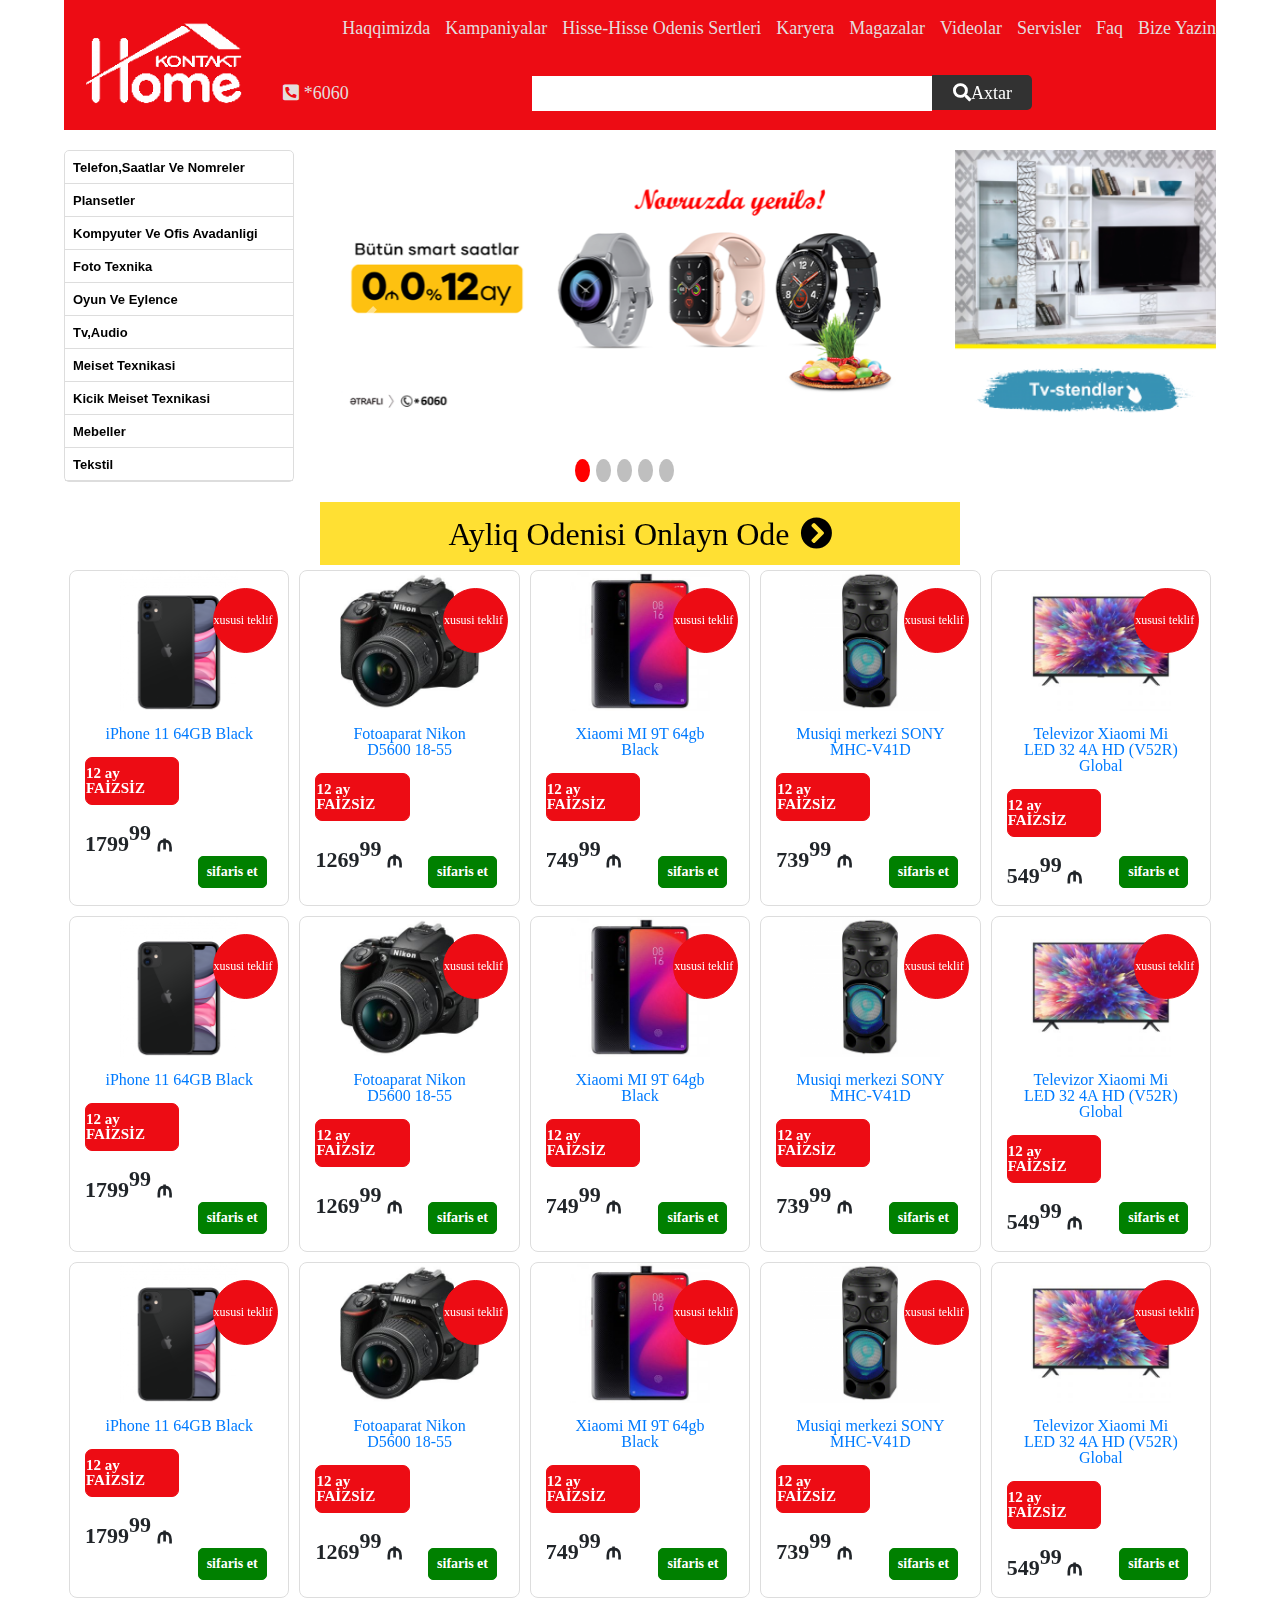
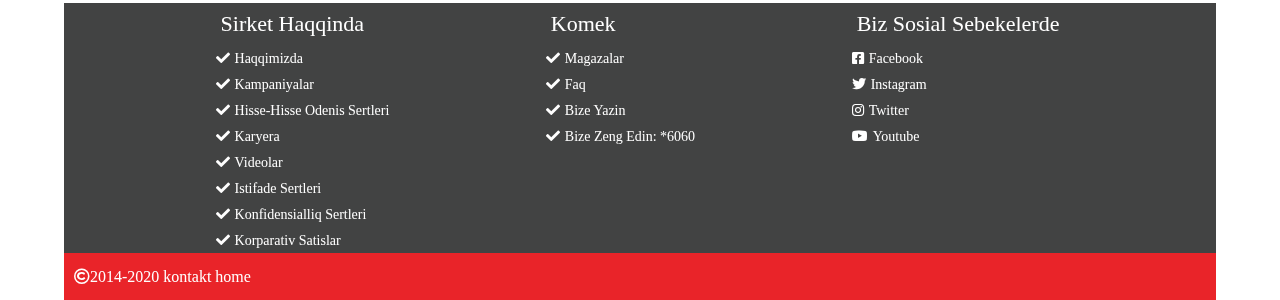
<file: index.html>
<!DOCTYPE html>
<html lang="en">

<head>
    <meta charset="UTF-8">
    <meta name="viewport" content="width=device-width, initial-scale=1.0">
    <link rel="stylesheet" href="main.css">
    <link rel="stylesheet" href="css-bootstrap/bootstrap.css">
    <link rel="stylesheet" href="css-fontawesome/all.css">
    <link rel="stylesheet" href="reset/reset.css">

    <title>kontakt home</title>
</head>

<body>
    <div class="container-header">
        <div class="logo">
            <a href="index.html" class="header-logo-links"> <img src="img/logo.png" alt="logo" class="header-logo"></a>
        </div>
        <ul class="menu">
            <li class="menu-items">
                <a href="about.html" target="_blank" class="menu-links">haqqimizda</a>
            </li>
            <li class="menu-items">
                <a href="kampaniyalar.html" class="menu-links">kampaniyalar</a>
            </li>
            <li class="menu-items">
                <a href="" class="menu-links">hisse-hisse odenis sertleri</a>
            </li>
            <li class="menu-items">
                <a href="" class="menu-links">karyera</a>
            </li>
            <li class="menu-items">
                <a href="" class="menu-links">magazalar</a>
            </li>
            <li class="menu-items">
                <a href="" class="menu-links">videolar</a>
            </li>
            <li class="menu-items">
                <a href="" class="menu-links">servisler</a>
            </li>
            <li class="menu-items">
                <a href="" class="menu-links">faq</a>
            </li>
            <li class="menu-items">
                <a href="" class="menu-links">bize yazin</a>
            </li>
            <li class="menu-items">
                <a href="" class="menu-links">
                    <i class="fas fa-phone-square-alt"></i>
                    *6060</a>
            </li>
            <li class="menu-items">
                <input type="text" class="menu-input"><button class="menu-btn"><i
                        class="fas fa-search"></i>axtar</button>
            </li>

        </ul>
    </div>
    <div class="container-section">
        <ul class="section-menu">
            <li class="section-items"><a href="" class="section-links">telefon,saatlar ve nomreler</a>
                <ul class="open-menu">
                    <li class="open-items">telefonlar
                        <a href="" class="open-links">ev telefonlari</a>
                        <a href="" class="open-links">mobil telefonlar</a>
                        <a href="" class="open-links">saatlar</a>
                        <a href="" class="open-links">smartwatch</a>
                    </li>
                    <li class="open-items">nomreler
                        <a href="" class="open-links">nomreler</a>
                    </li>
                    <li class="open-items">qadcetler,aksesuarlar
                        <a href="" class="open-links">adapterler</a>
                        <a href="" class="open-links">enerji toplayici naqiller</a>
                        <a href="" class="open-links">micro sd card</a>
                        <a href="" class="open-links">powerbank</a>
                        <a href="" class="open-links">qoruyucu ortuk</a>
                        <a href="" class="open-links">qulaqliq qablai</a>
                        <a href="" class="open-links">qulaqliqlar</a>
                        <a href="" class="open-links">qulaqliqlar(bluetooth)</a>
                        <a href="" class="open-links">selfi cubuqlari</a>
                        <a href="" class="open-links">telefon ucun tutacaq</a>
                        <a href="" class="open-links">virtual eynek</a>
                    </li>
                </ul>
            </li>
            <li class="section-items"><a href="" class="section-links">plansetler</a>
                <ul class="open-menu">
                    <li class="open-items">plansetler
                        <a href="" class="open-links">acer</a>
                        <a href="" class="open-links">apple</a>
                        <a href="" class="open-links">bq</a>
                        <a href="" class="open-links">huawei</a>
                        <a href="" class="open-links">i-life</a>
                        <a href="" class="open-links">lenovo</a>
                        <a href="" class="open-links">micromax</a>
                        <a href="" class="open-links">mobiiwintab</a>
                        <a href="" class="open-links">pocketbook</a>
                        <a href="" class="open-links">samsung</a>
                        <a href="" class="open-links">texet</a>
                        <a href="" class="open-links">wexler</a>
                    </li>
                    <li class="open-items">aksesuarlar
                        <a href="" class="open-links">kabura</a>
                        <a href="" class="open-links">planset ucun qelem</a>
                    </li>
                </ul>
            </li>
            <li class="section-items"><a href="" class="section-links">kompyuter ve ofis avadanligi</a>
                <ul class="open-menu">
                    <li class="open-items">kompyuter ve ofis avadanligi
                        <a href="" class="open-links">apple</a>
                        <a href="" class="open-links">monitor</a>
                        <a href="" class="open-links">monoblok</a>
                        <a href="" class="open-links">noutbuklar</a>
                        <a href="" class="open-links">printer</a>
                        <a href="" class="open-links">sistem bloku</a>
                    </li>
                    <li class="open-items">aksesuarlar
                        <a href="" class="open-links">dvd oxuyucu</a>
                        <a href="" class="open-links">kartric</a>
                        <a href="" class="open-links">klaviatura</a>
                        <a href="" class="open-links">mouse</a>
                        <a href="" class="open-links">mousepad</a>
                        <a href="" class="open-links">noutbook ucun cantalar</a>
                        <a href="" class="open-links">proqram teminati</a>
                        <a href="" class="open-links">sd card</a>
                        <a href="" class="open-links">sebeke birlesdiricileri</a>
                        <a href="" class="open-links">ses guclendiricileri</a>
                        <a href="" class="open-links">soyutma sistemi</a>
                        
                    </li>
                    <li class="open-items">
                        <a href="" class="open-links">temizlik vasiteleri</a>
                        <a href="" class="open-links">usb toplayici</a>
                        <a href="" class="open-links">wifi ve sebeke avadanliqlari</a>
                        <a href="" class="open-links">xarici toplayicilar(hdd/ssd)</a>
                    </li>
                </ul>
            </li>
            <li class="section-items"><a href="" class="section-links">foto texnika</a>
                <ul class="open-menu">
                    <li class="open-items">foto texnika
                        <a href="" class="open-links">ani cap fotoaparatlar</a>
                        <a href="" class="open-links">pesekar fotoaparatlar</a>
                        <a href="" class="open-links">videokameralar</a>
                        <a href="" class="open-links">video qeydiyyatci</a>
                    </li>
                    <li class="open-items">aksesuarlar
                        <a href="" class="open-links">batareyalar</a>
                        <a href="" class="open-links">cf kart</a>
                        <a href="" class="open-links">fotoaparat ucun cantalar</a>
                        <a href="" class="open-links">linzalar</a>
                        <a href="" class="open-links">stativler</a>
                    </li>
                </ul>
            </li>
            <li class="section-items"><a href="" class="section-links">oyun ve eylence</a>
                <ul class="open-menu">
                    <li class="open-items">oyun ve eylence
                        <a href="" class="open-links">giroskuter</a>
                        <a href="" class="open-links">oyun konsolu</a>
                        <a href="" class="open-links">playstation</a>
                        <a href="" class="open-links">sukan</a>
                        <a href="" class="open-links">velosipedler</a>
                    </li>
                    <li class="open-items">aksesuarlar
                        <a href="" class="open-links">oyunlar</a>
                        <a href="" class="open-links">veleosiped aksesuarlari</a>
                    </li>
                </ul>
            </li>
            <li class="section-items"><a href="" class="section-links">tv,audio</a>
                <ul class="open-menu">
                    <li class="open-items">tv
                        <a href="" class="open-links">proektor</a>
                        <a href="" class="open-links">televizor</a>
                        <a href="" class="open-links">televizor altliqi</a>
                    </li>
                    <li class="open-items">audio,video
                        <a href="" class="open-links">dvd</a>
                        <a href="" class="open-links">kinoteatr</a>
                        <a href="" class="open-links">musiqi merkezi</a>
                        <a href="" class="open-links">portativ akustika</a>
                        <a href="" class="open-links">soundbar</a>
                        <a href="" class="open-links">tuner</a>
                    </li>
                    <li class="open-items">aksesuarlar
                        <a href="" class="open-links">cercive</a>
                        <a href="" class="open-links">HDMI naqil</a>
                        <a href="" class="open-links">sebeke birlesdiricileri</a>
                        <a href="" class="open-links">televizor ucun dayaq</a>
                    </li>
                </ul>
            </li>
            <li class="section-items"><a href="" class="section-links">meiset texnikasi</a>
                <ul class="open-menu">
                    <li class="open-items">meiset texnikasi
                        <a href="" class="open-links">aspirator</a>
                        <a href="" class="open-links">birlesdirici ref</a>
                        <a href="" class="open-links">buxar dolabi</a>
                        <a href="" class="open-links">dispenser</a>
                        <a href="" class="open-links">dondurucu</a>
                        <a href="" class="open-links">hava nemlendiricisi</a>
                        <a href="" class="open-links">hava temizleyicisi</a>
                        <a href="" class="open-links">iqlim kompleksi</a>
                        <a href="" class="open-links">isidici</a>
                        <a href="" class="open-links">kombi</a>
                        <a href="" class="open-links">kondisioner</a>
                        <a href="" class="open-links">konvektor</a>
                    </li>
                        <li class="open-items">
                        <a href="" class="open-links">paltaryuyan</a>
                        <a href="" class="open-links">plite</a>
                        <a href="" class="open-links">quruducu</a>
                        <a href="" class="open-links">qabyuyan masin</a>
                        <a href="" class="open-links">quruducu msin</a>
                        <a href="" class="open-links">radiator</a>
                        <a href="" class="open-links">soba</a>
                        <a href="" class="open-links">solo soba</a>
                        <a href="" class="open-links">soyuducu</a>
                        <a href="" class="open-links">spriralli pec</a>
                        <a href="" class="open-links">stabilizator</a>
                        <a href="" class="open-links">su qizdirici kalonka</a>
                    </li>
                </ul>
            </li>
            <li class="section-items"><a href="" class="section-links">kicik meiset texnikasi</a>
                <ul class="open-menu">
                    <li class="open-items">lorem
                        <a href="" class="open-links">lorem2</a>
                        <a href="" class="open-links">lorem2</a>
                        <a href="" class="open-links">lorem2</a>
                        <a href="" class="open-links">lorem2</a>
                        <a href="" class="open-links">lorem2</a>
                        <a href="" class="open-links">lorem2</a>
                    </li>
                    <li class="open-items">lorem
                        <a href="" class="open-links">lorem2</a>
                        <a href="" class="open-links">lorem2</a>
                        <a href="" class="open-links">lorem2</a>
                        <a href="" class="open-links">lorem2</a>
                        <a href="" class="open-links">lorem2</a>
                        <a href="" class="open-links">lorem2</a>
                    </li>
                    <li class="open-items">lorem
                        <a href="" class="open-links">lorem2</a>
                        <a href="" class="open-links">lorem2</a>
                        <a href="" class="open-links">lorem2</a>
                        <a href="" class="open-links">lorem2</a>
                        <a href="" class="open-links">lorem2</a>
                        <a href="" class="open-links">lorem2</a>
                    </li>
                </ul>
            </li>
            <li class="section-items"><a href="" class="section-links">mebeller</a>
                <ul class="open-menu">
                    <li class="open-items">lorem
                        <a href="" class="open-links">lorem2</a>
                        <a href="" class="open-links">lorem2</a>
                        <a href="" class="open-links">lorem2</a>
                        <a href="" class="open-links">lorem2</a>
                        <a href="" class="open-links">lorem2</a>
                        <a href="" class="open-links">lorem2</a>
                    </li>
                    <li class="open-items">lorem
                        <a href="" class="open-links">lorem2</a>
                        <a href="" class="open-links">lorem2</a>
                        <a href="" class="open-links">lorem2</a>
                        <a href="" class="open-links">lorem2</a>
                        <a href="" class="open-links">lorem2</a>
                        <a href="" class="open-links">lorem2</a>
                    </li>
                </ul>
            </li>
            <li class="section-items"><a href="" class="section-links">tekstil</a>
                <ul class="open-menu">
                    <li class="open-items">lorem
                        <a href="" class="open-links">lorem2</a>
                        <a href="" class="open-links">lorem2</a>
                        <a href="" class="open-links">lorem2</a>
                        <a href="" class="open-links">lorem2</a>
                        <a href="" class="open-links">lorem2</a>
                        <a href="" class="open-links">lorem2</a>
                    </li>
                    <li class="open-items">lorem
                        <a href="" class="open-links">lorem2</a>
                        <a href="" class="open-links">lorem2</a>
                        <a href="" class="open-links">lorem2</a>
                        <a href="" class="open-links">lorem2</a>
                        <a href="" class="open-links">lorem2</a>
                        <a href="" class="open-links">lorem2</a>
                    </li>
                    <li class="open-items">lorem
                        <a href="" class="open-links">lorem2</a>
                        <a href="" class="open-links">lorem2</a>
                        <a href="" class="open-links">lorem2</a>
                        <a href="" class="open-links">lorem2</a>
                        <a href="" class="open-links">lorem2</a>
                        <a href="" class="open-links">lorem2</a>
                    </li>
                </ul>
            </li>
        </ul>
        <div id="carouselExampleIndicators" class="carousel slide" data-ride="carousel">
            <ol class="carousel-indicators">
              <li data-target="#carouselExampleIndicators" data-slide-to="0" class="active circle"></li>
              <li data-target="#carouselExampleIndicators" data-slide-to="1" class="circle"></li>
              <li data-target="#carouselExampleIndicators" data-slide-to="2" class="circle"></li>
              <li data-target="#carouselExampleIndicators" data-slide-to="3" class="circle"></li>
              <li data-target="#carouselExampleIndicators" data-slide-to="4" class="circle"></li>
            </ol>
            <div class="carousel-inner" style="width: 100%; height: 100%;">
              <div class="carousel-item active">
                <img src="img/slider.png" class="d-block w-100" style="height: 100% !important;" alt="...">
              </div>
              <div class="carousel-item">
                <img src="img/2.png" class="d-block w-100" alt="...">
              </div>
              <div class="carousel-item">
                <img src="img/3.png" class="d-block w-100" alt="...">
              </div>
              <div class="carousel-item">
                <img src="img/4.png" class="d-block w-100" alt="...">
              </div>
              <div class="carousel-item">
                <img src="img/5.png" class="d-block w-100" alt="...">
              </div>
            </div>
            <a class="carousel-control-prev" href="#carouselExampleIndicators" role="button" data-slide="prev">
              <span class="carousel-control-prev-icon" aria-hidden="true"></span>
              <span class="sr-only">Previous</span>
            </a>
            <a class="carousel-control-next" href="#carouselExampleIndicators" role="button" data-slide="next">
              <span class="carousel-control-next-icon" aria-hidden="true"></span>
              <span class="sr-only">Next</span>
            </a>
          </div>
          <div class="mebel">
              <img src="img/mebel2.png" alt="">
          </div>
        
    </div>

    <div class="pay-online">
        <a href="" class="pay-text">ayliq odenisi onlayn ode<i class="fas fa-chevron-circle-right"></i></a>
    </div>
    <div class="container-product">
        <div class="row">
            <div class="col">
                <a href="" class="product-img">
                    <img src="img/iphone.png" alt="" class="product-img-item">
                </a>
                <div class="daire">
                    <span class="daire-text">xususi teklif</span>
                </div>
                <a href="" class="product-links">iPhone 11 64GB Black</a>
                <div class="product-percent">12 ay FAİZSİZ</div>
                <span class="product-price">1799<sup>99</sup> &#8380</span>
                <a href="" class="get">sifaris et</a>
            </div>
            <div class="col">
                <a href="" class="product-img">
                    <img src="img/fotoaparat.jpg" alt="" class="product-img-item">
                </a>
                <div class="daire">
                    <span class="daire-text">xususi teklif</span>
                </div>
                <a href="" class="product-links">Fotoaparat Nikon D5600 18-55</a>
                <div class="product-percent">12 ay FAİZSİZ</div>
                <span class="product-price">1269<sup>99</sup> &#8380</span>
                <a href="" class="get">sifaris et</a>
            </div>
            <div class="col">
                <a href="" class="product-img">
                    <img src="img/xiaomi9t.jpg" alt="" class="product-img-item">
                </a>
                <div class="daire">
                    <span class="daire-text">xususi teklif</span>
                </div>
                <a href="" class="product-links">Xiaomi MI 9T 64gb Black</a>
                <div class="product-percent">12 ay FAİZSİZ</div>
                <span class="product-price">749<sup>99</sup> &#8380</span>
                <a href="" class="get">sifaris et</a>
            </div>
            <div class="col">
                <a href="" class="product-img">
                    <img src="img/music.png" alt="" class="product-img-item">
                </a>
                <div class="daire">
                    <span class="daire-text">xususi teklif</span>
                </div>
                <a href="" class="product-links">Musiqi merkezi SONY MHC-V41D</a>
                <div class="product-percent">12 ay FAİZSİZ</div>
                <span class="product-price">739<sup>99</sup> &#8380</span>
                <a href="" class="get">sifaris et</a>
            </div>
            <div class="col">
                <a href="" class="product-img">
                    <img src="img/tv.jpg" alt="" class="product-img-item">
                </a>
                <div class="daire">
                    <span class="daire-text">xususi teklif</span>
                </div>
                <a href="" class="product-links">Televizor Xiaomi Mi LED 32 4A HD (V52R) Global</a>
                <div class="product-percent">12 ay FAİZSİZ</div>
                <span class="product-price">549<sup>99</sup> &#8380</span>
                <a href="" class="get">sifaris et</a>
            </div>
        </div>
        <div class="row">
            <div class="col">
                <a href="" class="product-img">
                    <img src="img/iphone.png" alt="" class="product-img-item">
                </a>
                <div class="daire">
                    <span class="daire-text">xususi teklif</span>
                </div>
                <a href="" class="product-links">iPhone 11 64GB Black</a>
                <div class="product-percent">12 ay FAİZSİZ</div>
                <span class="product-price">1799<sup>99</sup> &#8380</span>
                <a href="" class="get">sifaris et</a>
            </div>
            <div class="col">
                <a href="" class="product-img">
                    <img src="img/fotoaparat.jpg" alt="" class="product-img-item">
                </a>
                <div class="daire">
                    <span class="daire-text">xususi teklif</span>
                </div>
                <a href="" class="product-links">Fotoaparat Nikon D5600 18-55</a>
                <div class="product-percent">12 ay FAİZSİZ</div>
                <span class="product-price">1269<sup>99</sup> &#8380</span>
                <a href="" class="get">sifaris et</a>
            </div>
            <div class="col">
                <a href="" class="product-img">
                    <img src="img/xiaomi9t.jpg" alt="" class="product-img-item">
                </a>
                <div class="daire">
                    <span class="daire-text">xususi teklif</span>
                </div>
                <a href="" class="product-links">Xiaomi MI 9T 64gb Black</a>
                <div class="product-percent">12 ay FAİZSİZ</div>
                <span class="product-price">749<sup>99</sup> &#8380</span>
                <a href="" class="get">sifaris et</a>
            </div>
            <div class="col">
                <a href="" class="product-img">
                    <img src="img/music.png" alt="" class="product-img-item">
                </a>
                <div class="daire">
                    <span class="daire-text">xususi teklif</span>
                </div>
                <a href="" class="product-links">Musiqi merkezi SONY MHC-V41D</a>
                <div class="product-percent">12 ay FAİZSİZ</div>
                <span class="product-price">739<sup>99</sup> &#8380</span>
                <a href="" class="get">sifaris et</a>
            </div>
            <div class="col">
                <a href="" class="product-img">
                    <img src="img/tv.jpg" alt="" class="product-img-item">
                </a>
                <div class="daire">
                    <span class="daire-text">xususi teklif</span>
                </div>
                <a href="" class="product-links">Televizor Xiaomi Mi LED 32 4A HD (V52R) Global</a>
                <div class="product-percent">12 ay FAİZSİZ</div>
                <span class="product-price">549<sup>99</sup> &#8380</span>
                <a href="" class="get">sifaris et</a>
            </div>
        </div>
        <div class="row">
            <div class="col">
                <a href="" class="product-img">
                    <img src="img/iphone.png" alt="" class="product-img-item">
                </a>
                <div class="daire">
                    <span class="daire-text">xususi teklif</span>
                </div>
                <a href="" class="product-links">iPhone 11 64GB Black</a>
                <div class="product-percent">12 ay FAİZSİZ</div>
                <span class="product-price">1799<sup>99</sup> &#8380</span>
                <a href="" class="get">sifaris et</a>
            </div>
            <div class="col">
                <a href="" class="product-img">
                    <img src="img/fotoaparat.jpg" alt="" class="product-img-item">
                </a>
                <div class="daire">
                    <span class="daire-text">xususi teklif</span>
                </div>
                <a href="" class="product-links">Fotoaparat Nikon D5600 18-55</a>
                <div class="product-percent">12 ay FAİZSİZ</div>
                <span class="product-price">1269<sup>99</sup> &#8380</span>
                <a href="" class="get">sifaris et</a>
            </div>
            <div class="col">
                <a href="" class="product-img">
                    <img src="img/xiaomi9t.jpg" alt="" class="product-img-item">
                </a>
                <div class="daire">
                    <span class="daire-text">xususi teklif</span>
                </div>
                <a href="" class="product-links">Xiaomi MI 9T 64gb Black</a>
                <div class="product-percent">12 ay FAİZSİZ</div>
                <span class="product-price">749<sup>99</sup> &#8380</span>
                <a href="" class="get">sifaris et</a>
            </div>
            <div class="col">
                <a href="" class="product-img">
                    <img src="img/music.png" alt="" class="product-img-item">
                </a>
                <div class="daire">
                    <span class="daire-text">xususi teklif</span>
                </div>
                <a href="" class="product-links">Musiqi merkezi SONY MHC-V41D</a>
                <div class="product-percent">12 ay FAİZSİZ</div>
                <span class="product-price">739<sup>99</sup> &#8380</span>
                <a href="" class="get">sifaris et</a>
            </div>
            <div class="col">
                <a href="" class="product-img">
                    <img src="img/tv.jpg" alt="" class="product-img-item">
                </a>
                <div class="daire">
                    <span class="daire-text">xususi teklif</span>
                </div>
                <a href="" class="product-links">Televizor Xiaomi Mi LED 32 4A HD (V52R) Global</a>
                <div class="product-percent">12 ay FAİZSİZ</div>
                <span class="product-price">549<sup>99</sup> &#8380</span>
                <a href="" class="get">sifaris et</a>
            </div>
        </div>
    </div>
    <div class="row">
    <div class="container-footer">
        <div class="footer-sup">
            <div class="footer-item">
                <h1 class="footer-title">sirket haqqinda</h1>
                <ul class="footer-menu">
                    <li class="footer-menu-item"><a href="" class="footer-menu-links"><i class="fas fa-check"></i>haqqimizda</a></li>
                    <li class="footer-menu-item"><a href="" class="footer-menu-links"><i class="fas fa-check"></i>kampaniyalar</a></li>
                    <li class="footer-menu-item"><a href="" class="footer-menu-links"><i class="fas fa-check"></i>hisse-hisse odenis sertleri</a></li>
                    <li class="footer-menu-item"><a href="" class="footer-menu-links"><i class="fas fa-check"></i>karyera</a></li>
                    <li class="footer-menu-item"><a href="" class="footer-menu-links"><i class="fas fa-check"></i>videolar</a></li>
                    <li class="footer-menu-item"><a href="" class="footer-menu-links"><i class="fas fa-check"></i>istifade sertleri</a></li>
                    <li class="footer-menu-item"><a href="" class="footer-menu-links"><i class="fas fa-check"></i>konfidensialliq sertleri</a></li>
                    <li class="footer-menu-item"><a href="" class="footer-menu-links"><i class="fas fa-check"></i>korparativ satislar</a></li>
                </ul>

            </div>
            <div class="footer-item">
                <h1 class="footer-title">komek</h1>
                <ul class="footer-menu">
                    <li class="footer-menu-item"><a href="" class="footer-menu-links"><i class="fas fa-check"></i>magazalar</a></li>
                    <li class="footer-menu-item"><a href="" class="footer-menu-links"><i class="fas fa-check"></i>faq</a></li>
                    <li class="footer-menu-item"><a href="" class="footer-menu-links"><i class="fas fa-check"></i>bize yazin</a></li>
                    <li class="footer-menu-item"><a href="" class="footer-menu-links"><i class="fas fa-check"></i>bize zeng edin: *6060</a></li>
                </ul>
                
            </div>
            <div class="footer-item">
                <h1 class="footer-title">biz sosial sebekelerde</h1>
                <ul class="footer-menu">
                    <li class="footer-menu-item"><a href="" class="footer-menu-links"><i class="fab fa-facebook-square"></i>facebook</a></li>
                    <li class="footer-menu-item"><a href="" class="footer-menu-links"><i class="fab fa-twitter"></i>instagram</a></li>
                    <li class="footer-menu-item"><a href="" class="footer-menu-links"><i class="fab fa-instagram"></i>twitter</a></li>
                    <li class="footer-menu-item"><a href="" class="footer-menu-links"><i class="fab fa-youtube"></i>youtube</a></li>
                </ul>
            </div>
            
        </div>
        <div class="footer-sub">
            <span class="copy"><i class="far fa-copyright"></i>2014-2020 kontakt home</span>
        </div>
    </div>
    </div>

    <script src="https://code.jquery.com/jquery-3.4.1.slim.min.js" integrity="sha384-J6qa4849blE2+poT4WnyKhv5vZF5SrPo0iEjwBvKU7imGFAV0wwj1yYfoRSJoZ+n" crossorigin="anonymous"></script>
    <script src="https://cdn.jsdelivr.net/npm/popper.js@1.16.0/dist/umd/popper.min.js" integrity="sha384-Q6E9RHvbIyZFJoft+2mJbHaEWldlvI9IOYy5n3zV9zzTtmI3UksdQRVvoxMfooAo" crossorigin="anonymous"></script>
    <script src="https://stackpath.bootstrapcdn.com/bootstrap/4.4.1/js/bootstrap.min.js" integrity="sha384-wfSDF2E50Y2D1uUdj0O3uMBJnjuUD4Ih7YwaYd1iqfktj0Uod8GCExl3Og8ifwB6" crossorigin="anonymous"></script>

</body>

</html>
</file>
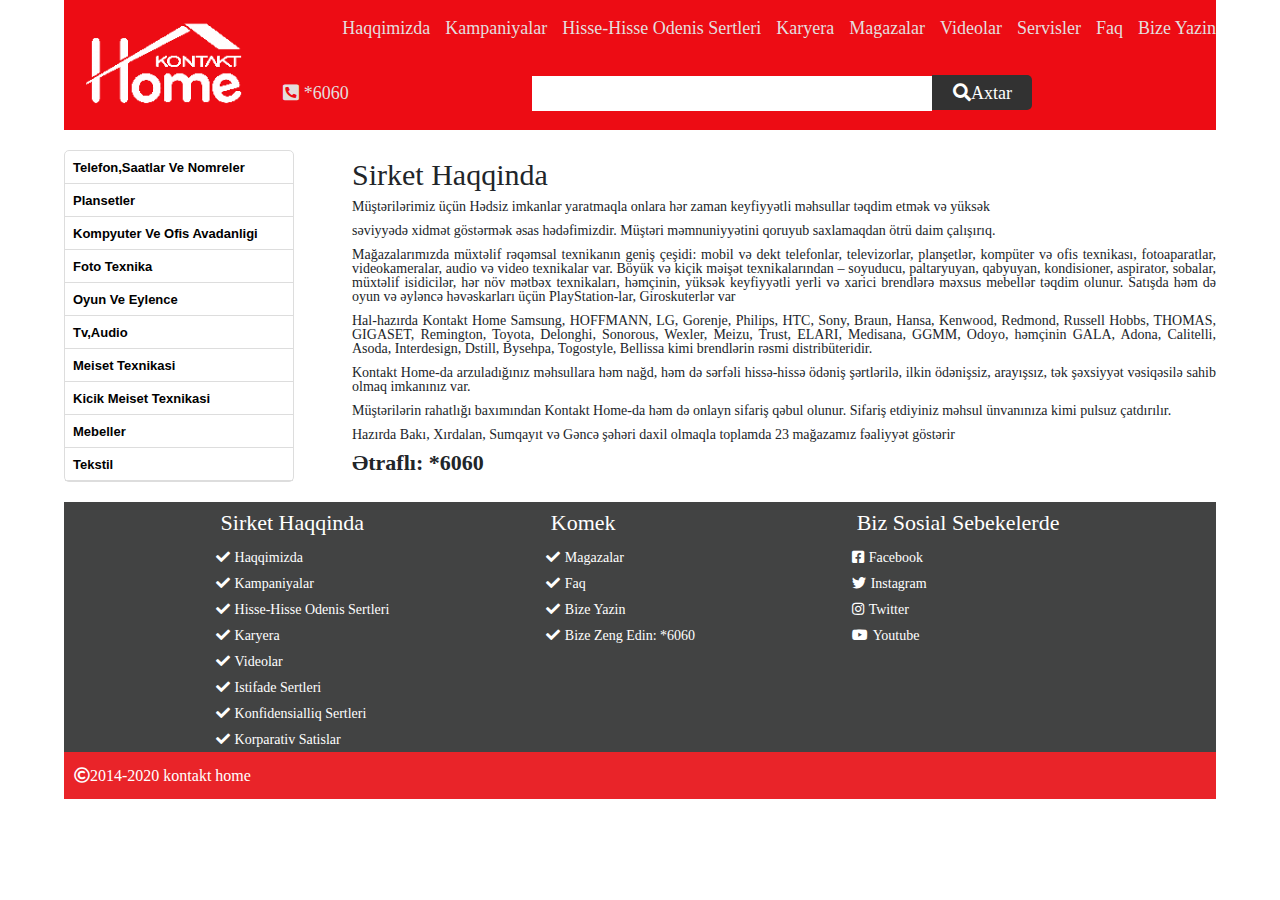
<file: about.html>
<!DOCTYPE html>
<html lang="en">

<head>
    <meta charset="UTF-8">
    <meta name="viewport" content="width=device-width, initial-scale=1.0">
    <link rel="stylesheet" href="main.css">
    <link rel="stylesheet" href="css-bootstrap/bootstrap.css">
    <link rel="stylesheet" href="css-fontawesome/all.css">
    <link rel="stylesheet" href="reset/reset.css">

    <title>Haqqimizda</title>
</head>

<body>
    <div class="container-header">
        <div class="logo">
            <a href="index.html" class="header-logo-links"> <img src="img/logo.png" alt="logo" class="header-logo"></a>
        </div>
        <ul class="menu">
            <li class="menu-items">
                <a href="about.html" class="menu-links">haqqimizda</a>
            </li>
            <li class="menu-items">
                <a href="kampaniyalar.html" class="menu-links">kampaniyalar</a>
            </li>
            <li class="menu-items">
                <a href="" class="menu-links">hisse-hisse odenis sertleri</a>
            </li>
            <li class="menu-items">
                <a href="" class="menu-links">karyera</a>
            </li>
            <li class="menu-items">
                <a href="" class="menu-links">magazalar</a>
            </li>
            <li class="menu-items">
                <a href="" class="menu-links">videolar</a>
            </li>
            <li class="menu-items">
                <a href="" class="menu-links">servisler</a>
            </li>
            <li class="menu-items">
                <a href="" class="menu-links">faq</a>
            </li>
            <li class="menu-items">
                <a href="" class="menu-links">bize yazin</a>
            </li>
            <li class="menu-items">
                <a href="" class="menu-links">
                    <i class="fas fa-phone-square-alt"></i>
                    *6060</a>
            </li>
            <li class="menu-items">
                <input type="text" class="menu-input"><button class="menu-btn"><i
                        class="fas fa-search"></i>axtar</button>
            </li>

        </ul>
    </div>
    <div class="container-section">
        <ul class="section-menu">
            <li class="section-items"><a href="" class="section-links">telefon,saatlar ve nomreler</a>
                <ul class="open-menu">
                    <li class="open-items">telefonlar
                        <a href="" class="open-links">ev telefonlari</a>
                        <a href="" class="open-links">mobil telefonlar</a>
                        <a href="" class="open-links">saatlar</a>
                        <a href="" class="open-links">smartwatch</a>
                    </li>
                    <li class="open-items">nomreler
                        <a href="" class="open-links">nomreler</a>
                    </li>
                    <li class="open-items">qadcetler,aksesuarlar
                        <a href="" class="open-links">adapterler</a>
                        <a href="" class="open-links">enerji toplayici naqiller</a>
                        <a href="" class="open-links">micro sd card</a>
                        <a href="" class="open-links">powerbank</a>
                        <a href="" class="open-links">qoruyucu ortuk</a>
                        <a href="" class="open-links">qulaqliq qablai</a>
                        <a href="" class="open-links">qulaqliqlar</a>
                        <a href="" class="open-links">qulaqliqlar(bluetooth)</a>
                        <a href="" class="open-links">selfi cubuqlari</a>
                        <a href="" class="open-links">telefon ucun tutacaq</a>
                        <a href="" class="open-links">virtual eynek</a>
                    </li>
                </ul>
            </li>
            <li class="section-items"><a href="" class="section-links">plansetler</a>
                <ul class="open-menu">
                    <li class="open-items">plansetler
                        <a href="" class="open-links">acer</a>
                        <a href="" class="open-links">apple</a>
                        <a href="" class="open-links">bq</a>
                        <a href="" class="open-links">huawei</a>
                        <a href="" class="open-links">i-life</a>
                        <a href="" class="open-links">lenovo</a>
                        <a href="" class="open-links">micromax</a>
                        <a href="" class="open-links">mobiiwintab</a>
                        <a href="" class="open-links">pocketbook</a>
                        <a href="" class="open-links">samsung</a>
                        <a href="" class="open-links">texet</a>
                        <a href="" class="open-links">wexler</a>
                    </li>
                    <li class="open-items">aksesuarlar
                        <a href="" class="open-links">kabura</a>
                        <a href="" class="open-links">planset ucun qelem</a>
                    </li>
                </ul>
            </li>
            <li class="section-items"><a href="" class="section-links">kompyuter ve ofis avadanligi</a>
                <ul class="open-menu">
                    <li class="open-items">kompyuter ve ofis avadanligi
                        <a href="" class="open-links">apple</a>
                        <a href="" class="open-links">monitor</a>
                        <a href="" class="open-links">monoblok</a>
                        <a href="" class="open-links">noutbuklar</a>
                        <a href="" class="open-links">printer</a>
                        <a href="" class="open-links">sistem bloku</a>
                    </li>
                    <li class="open-items">aksesuarlar
                        <a href="" class="open-links">dvd oxuyucu</a>
                        <a href="" class="open-links">kartric</a>
                        <a href="" class="open-links">klaviatura</a>
                        <a href="" class="open-links">mouse</a>
                        <a href="" class="open-links">mousepad</a>
                        <a href="" class="open-links">noutbook ucun cantalar</a>
                        <a href="" class="open-links">proqram teminati</a>
                        <a href="" class="open-links">sd card</a>
                        <a href="" class="open-links">sebeke birlesdiricileri</a>
                        <a href="" class="open-links">ses guclendiricileri</a>
                        <a href="" class="open-links">soyutma sistemi</a>
                        
                    </li>
                    <li class="open-items">
                        <a href="" class="open-links">temizlik vasiteleri</a>
                        <a href="" class="open-links">usb toplayici</a>
                        <a href="" class="open-links">wifi ve sebeke avadanliqlari</a>
                        <a href="" class="open-links">xarici toplayicilar(hdd/ssd)</a>
                    </li>
                </ul>
            </li>
            <li class="section-items"><a href="" class="section-links">foto texnika</a>
                <ul class="open-menu">
                    <li class="open-items">foto texnika
                        <a href="" class="open-links">ani cap fotoaparatlar</a>
                        <a href="" class="open-links">pesekar fotoaparatlar</a>
                        <a href="" class="open-links">videokameralar</a>
                        <a href="" class="open-links">video qeydiyyatci</a>
                    </li>
                    <li class="open-items">aksesuarlar
                        <a href="" class="open-links">batareyalar</a>
                        <a href="" class="open-links">cf kart</a>
                        <a href="" class="open-links">fotoaparat ucun cantalar</a>
                        <a href="" class="open-links">linzalar</a>
                        <a href="" class="open-links">stativler</a>
                    </li>
                </ul>
            </li>
            <li class="section-items"><a href="" class="section-links">oyun ve eylence</a>
                <ul class="open-menu">
                    <li class="open-items">oyun ve eylence
                        <a href="" class="open-links">giroskuter</a>
                        <a href="" class="open-links">oyun konsolu</a>
                        <a href="" class="open-links">playstation</a>
                        <a href="" class="open-links">sukan</a>
                        <a href="" class="open-links">velosipedler</a>
                    </li>
                    <li class="open-items">aksesuarlar
                        <a href="" class="open-links">oyunlar</a>
                        <a href="" class="open-links">veleosiped aksesuarlari</a>
                    </li>
                </ul>
            </li>
            <li class="section-items"><a href="" class="section-links">tv,audio</a>
                <ul class="open-menu">
                    <li class="open-items">tv
                        <a href="" class="open-links">proektor</a>
                        <a href="" class="open-links">televizor</a>
                        <a href="" class="open-links">televizor altliqi</a>
                    </li>
                    <li class="open-items">audio,video
                        <a href="" class="open-links">dvd</a>
                        <a href="" class="open-links">kinoteatr</a>
                        <a href="" class="open-links">musiqi merkezi</a>
                        <a href="" class="open-links">portativ akustika</a>
                        <a href="" class="open-links">soundbar</a>
                        <a href="" class="open-links">tuner</a>
                    </li>
                    <li class="open-items">aksesuarlar
                        <a href="" class="open-links">cercive</a>
                        <a href="" class="open-links">HDMI naqil</a>
                        <a href="" class="open-links">sebeke birlesdiricileri</a>
                        <a href="" class="open-links">televizor ucun dayaq</a>
                    </li>
                </ul>
            </li>
            <li class="section-items"><a href="" class="section-links">meiset texnikasi</a>
                <ul class="open-menu">
                    <li class="open-items">meiset texnikasi
                        <a href="" class="open-links">aspirator</a>
                        <a href="" class="open-links">birlesdirici ref</a>
                        <a href="" class="open-links">buxar dolabi</a>
                        <a href="" class="open-links">dispenser</a>
                        <a href="" class="open-links">dondurucu</a>
                        <a href="" class="open-links">hava nemlendiricisi</a>
                        <a href="" class="open-links">hava temizleyicisi</a>
                        <a href="" class="open-links">iqlim kompleksi</a>
                        <a href="" class="open-links">isidici</a>
                        <a href="" class="open-links">kombi</a>
                        <a href="" class="open-links">kondisioner</a>
                        <a href="" class="open-links">konvektor</a>
                    </li>
                        <li class="open-items">
                        <a href="" class="open-links">paltaryuyan</a>
                        <a href="" class="open-links">plite</a>
                        <a href="" class="open-links">quruducu</a>
                        <a href="" class="open-links">qabyuyan masin</a>
                        <a href="" class="open-links">quruducu msin</a>
                        <a href="" class="open-links">radiator</a>
                        <a href="" class="open-links">soba</a>
                        <a href="" class="open-links">solo soba</a>
                        <a href="" class="open-links">soyuducu</a>
                        <a href="" class="open-links">spriralli pec</a>
                        <a href="" class="open-links">stabilizator</a>
                        <a href="" class="open-links">su qizdirici kalonka</a>
                    </li>
                </ul>
            </li>
            <li class="section-items"><a href="" class="section-links">kicik meiset texnikasi</a>
                <ul class="open-menu">
                    <li class="open-items">lorem
                        <a href="" class="open-links">lorem2</a>
                        <a href="" class="open-links">lorem2</a>
                        <a href="" class="open-links">lorem2</a>
                        <a href="" class="open-links">lorem2</a>
                        <a href="" class="open-links">lorem2</a>
                        <a href="" class="open-links">lorem2</a>
                    </li>
                    <li class="open-items">lorem
                        <a href="" class="open-links">lorem2</a>
                        <a href="" class="open-links">lorem2</a>
                        <a href="" class="open-links">lorem2</a>
                        <a href="" class="open-links">lorem2</a>
                        <a href="" class="open-links">lorem2</a>
                        <a href="" class="open-links">lorem2</a>
                    </li>
                    <li class="open-items">lorem
                        <a href="" class="open-links">lorem2</a>
                        <a href="" class="open-links">lorem2</a>
                        <a href="" class="open-links">lorem2</a>
                        <a href="" class="open-links">lorem2</a>
                        <a href="" class="open-links">lorem2</a>
                        <a href="" class="open-links">lorem2</a>
                    </li>
                </ul>
            </li>
            <li class="section-items"><a href="" class="section-links">mebeller</a>
                <ul class="open-menu">
                    <li class="open-items">lorem
                        <a href="" class="open-links">lorem2</a>
                        <a href="" class="open-links">lorem2</a>
                        <a href="" class="open-links">lorem2</a>
                        <a href="" class="open-links">lorem2</a>
                        <a href="" class="open-links">lorem2</a>
                        <a href="" class="open-links">lorem2</a>
                    </li>
                    <li class="open-items">lorem
                        <a href="" class="open-links">lorem2</a>
                        <a href="" class="open-links">lorem2</a>
                        <a href="" class="open-links">lorem2</a>
                        <a href="" class="open-links">lorem2</a>
                        <a href="" class="open-links">lorem2</a>
                        <a href="" class="open-links">lorem2</a>
                    </li>
                </ul>
            </li>
            <li class="section-items"><a href="" class="section-links">tekstil</a>
                <ul class="open-menu">
                    <li class="open-items">lorem
                        <a href="" class="open-links">lorem2</a>
                        <a href="" class="open-links">lorem2</a>
                        <a href="" class="open-links">lorem2</a>
                        <a href="" class="open-links">lorem2</a>
                        <a href="" class="open-links">lorem2</a>
                        <a href="" class="open-links">lorem2</a>
                    </li>
                    <li class="open-items">lorem
                        <a href="" class="open-links">lorem2</a>
                        <a href="" class="open-links">lorem2</a>
                        <a href="" class="open-links">lorem2</a>
                        <a href="" class="open-links">lorem2</a>
                        <a href="" class="open-links">lorem2</a>
                        <a href="" class="open-links">lorem2</a>
                    </li>
                    <li class="open-items">lorem
                        <a href="" class="open-links">lorem2</a>
                        <a href="" class="open-links">lorem2</a>
                        <a href="" class="open-links">lorem2</a>
                        <a href="" class="open-links">lorem2</a>
                        <a href="" class="open-links">lorem2</a>
                        <a href="" class="open-links">lorem2</a>
                    </li>
                </ul>
            </li>
        </ul>
        <div class="about">
            <h1 class="about-title">sirket haqqinda</h1>
            <p class="about-text"> Müştərilərimiz üçün Hədsiz imkanlar yaratmaqla onlara hər zaman keyfiyyətli məhsullar təqdim etmək və yüksək
            </p>
            <p class="about-text">
                səviyyədə xidmət göstərmək əsas hədəfimizdir. Müştəri məmnuniyyətini qoruyub saxlamaqdan ötrü daim çalışırıq.

            </p>
            <p class="about-text">
                Mağazalarımızda müxtəlif rəqəmsal texnikanın geniş çeşidi: mobil və dekt telefonlar, televizorlar, planşetlər, kompüter və ofis texnikası, fotoaparatlar, videokameralar, audio və video texnikalar var. Böyük və kiçik məişət texnikalarından – soyuducu, paltaryuyan, qabyuyan, kondisioner, aspirator, sobalar, müxtəlif isidicilər, hər növ mətbəx texnikaları, həmçinin, yüksək keyfiyyətli yerli və xarici brendlərə məxsus mebellər təqdim olunur. Satışda həm də oyun və əyləncə həvəskarları üçün PlayStation-lar, Giroskuterlər var

            </p>
            <p class="about-text">
                Hal-hazırda Kontakt Home Samsung, HOFFMANN, LG, Gorenje, Philips, HTC, Sony, Braun, Hansa, Kenwood, Redmond, Russell Hobbs, THOMAS, GIGASET, Remington, Toyota, Delonghi, Sonorous, Wexler, Meizu, Trust, ELARI, Medisana, GGMM, Odoyo, həmçinin GALA, Adona, Calitelli, Asoda, Interdesign, Dstill, Bysehpa, Togostyle, Bellissa kimi brendlərin rəsmi distribüteridir.

            </p>
            <p class="about-text">
                Kontakt Home-da arzuladığınız məhsullara həm nağd, həm də sərfəli hissə-hissə ödəniş şərtlərilə, ilkin ödənişsiz, arayışsız, tək şəxsiyyət vəsiqəsilə sahib olmaq imkanınız var.

            </p>
            <p class="about-text">
                Müştərilərin rahatlığı baxımından Kontakt Home-da həm də onlayn sifariş qəbul olunur. Sifariş etdiyiniz məhsul ünvanınıza kimi pulsuz çatdırılır.

            </p>
            <p class="about-text">
                Hazırda Bakı, Xırdalan, Sumqayıt və Gəncə şəhəri daxil olmaqla toplamda 23 mağazamız fəaliyyət göstərir

            </p>
            <span class="span-text">
                Ətraflı: *6060
            </span>
           
        </div>
        
    </div>

    
    
    <div class="row">
    <div class="container-footer">
        <div class="footer-sup">
            <div class="footer-item">
                <h1 class="footer-title">sirket haqqinda</h1>
                <ul class="footer-menu">
                    <li class="footer-menu-item"><a href="" class="footer-menu-links"><i class="fas fa-check"></i>haqqimizda</a></li>
                    <li class="footer-menu-item"><a href="" class="footer-menu-links"><i class="fas fa-check"></i>kampaniyalar</a></li>
                    <li class="footer-menu-item"><a href="" class="footer-menu-links"><i class="fas fa-check"></i>hisse-hisse odenis sertleri</a></li>
                    <li class="footer-menu-item"><a href="" class="footer-menu-links"><i class="fas fa-check"></i>karyera</a></li>
                    <li class="footer-menu-item"><a href="" class="footer-menu-links"><i class="fas fa-check"></i>videolar</a></li>
                    <li class="footer-menu-item"><a href="" class="footer-menu-links"><i class="fas fa-check"></i>istifade sertleri</a></li>
                    <li class="footer-menu-item"><a href="" class="footer-menu-links"><i class="fas fa-check"></i>konfidensialliq sertleri</a></li>
                    <li class="footer-menu-item"><a href="" class="footer-menu-links"><i class="fas fa-check"></i>korparativ satislar</a></li>
                </ul>

            </div>
            <div class="footer-item">
                <h1 class="footer-title">komek</h1>
                <ul class="footer-menu">
                    <li class="footer-menu-item"><a href="" class="footer-menu-links"><i class="fas fa-check"></i>magazalar</a></li>
                    <li class="footer-menu-item"><a href="" class="footer-menu-links"><i class="fas fa-check"></i>faq</a></li>
                    <li class="footer-menu-item"><a href="" class="footer-menu-links"><i class="fas fa-check"></i>bize yazin</a></li>
                    <li class="footer-menu-item"><a href="" class="footer-menu-links"><i class="fas fa-check"></i>bize zeng edin: *6060</a></li>
                </ul>
                
            </div>
            <div class="footer-item">
                <h1 class="footer-title">biz sosial sebekelerde</h1>
                <ul class="footer-menu">
                    <li class="footer-menu-item"><a href="" class="footer-menu-links"><i class="fab fa-facebook-square"></i>facebook</a></li>
                    <li class="footer-menu-item"><a href="" class="footer-menu-links"><i class="fab fa-twitter"></i>instagram</a></li>
                    <li class="footer-menu-item"><a href="" class="footer-menu-links"><i class="fab fa-instagram"></i>twitter</a></li>
                    <li class="footer-menu-item"><a href="" class="footer-menu-links"><i class="fab fa-youtube"></i>youtube</a></li>
                </ul>
            </div>
            
        </div>
        <div class="footer-sub">
            <span class="copy"><i class="far fa-copyright"></i>2014-2020 kontakt home</span>
        </div>
    </div>
    </div>

</body>

</html>
</file>
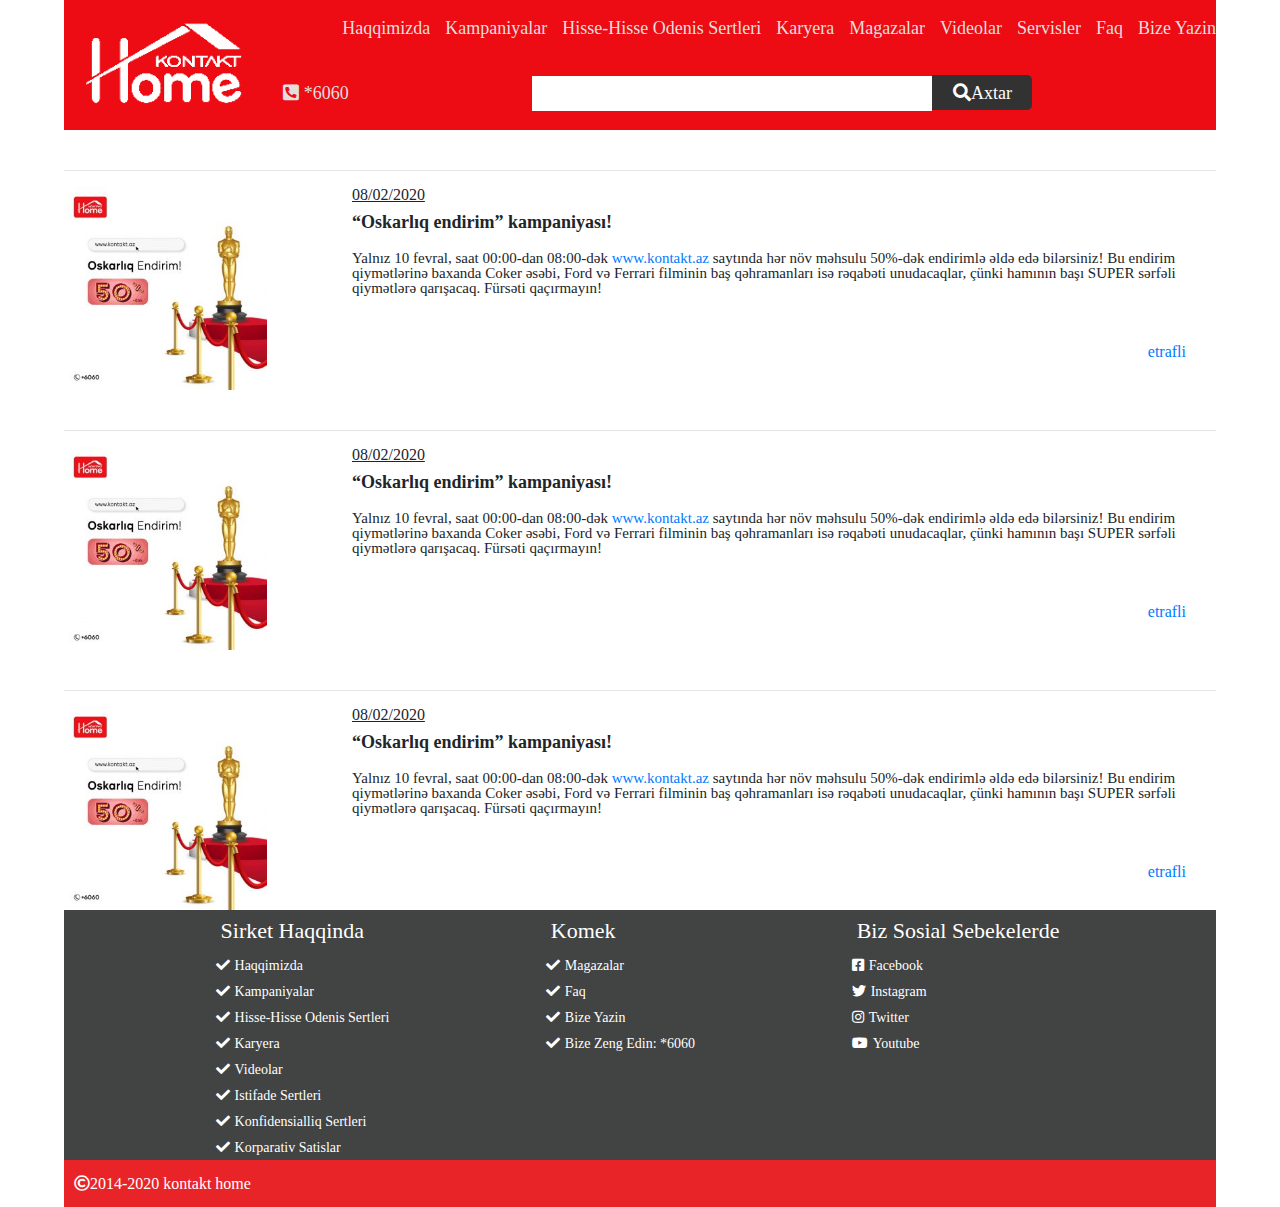
<file: kampaniyalar.html>
<!DOCTYPE html>
<html lang="en">

<head>
    <meta charset="UTF-8">
    <meta name="viewport" content="width=device-width, initial-scale=1.0">
    <link rel="stylesheet" href="main.css">
    <link rel="stylesheet" href="css-bootstrap/bootstrap.css">
    <link rel="stylesheet" href="css-fontawesome/all.css">
    <link rel="stylesheet" href="reset/reset.css">

    <title>kampaniyalar</title>
</head>

<body>
    <div class="container-header">
        <div class="logo">
            <a href="index.html" class="header-logo-links"> <img src="img/logo.png" alt="logo" class="header-logo"></a>
        </div>
        <ul class="menu">
            <li class="menu-items">
                <a href="about.html" class="menu-links">haqqimizda</a>
            </li>
            <li class="menu-items">
                <a href="kampaniyalar.html" class="menu-links">kampaniyalar</a>
            </li>
            <li class="menu-items">
                <a href="" class="menu-links">hisse-hisse odenis sertleri</a>
            </li>
            <li class="menu-items">
                <a href="" class="menu-links">karyera</a>
            </li>
            <li class="menu-items">
                <a href="" class="menu-links">magazalar</a>
            </li>
            <li class="menu-items">
                <a href="" class="menu-links">videolar</a>
            </li>
            <li class="menu-items">
                <a href="" class="menu-links">servisler</a>
            </li>
            <li class="menu-items">
                <a href="" class="menu-links">faq</a>
            </li>
            <li class="menu-items">
                <a href="" class="menu-links">bize yazin</a>
            </li>
            <li class="menu-items">
                <a href="" class="menu-links">
                    <i class="fas fa-phone-square-alt"></i>
                    *6060</a>
            </li>
            <li class="menu-items">
                <input type="text" class="menu-input"><button class="menu-btn"><i
                        class="fas fa-search"></i>axtar</button>
            </li>

        </ul>
    </div>
    <hr class="kampaniya-hr">
    <div class="kampaniya-container">
        <div class="kampaniya-img">
            <img src="img/kampaniya1.jpeg" alt="" class="kampaniya-img-item">
        </div>
        <div class="kampaniya-text">
            <span class="kampaniya-date">08/02/2020</span>
            <h1 class="kampaniya-title">“Oskarlıq endirim” kampaniyası!</h1>
            <p class="kampaniya-inner">Yalnız 10 fevral, saat 00:00-dan 08:00-dək <a href="index.html">www.kontakt.az</a> saytında hər növ məhsulu 50%-dək endirimlə əldə edə bilərsiniz! Bu endirim qiymətlərinə baxanda Coker əsəbi, Ford və Ferrari filminin baş qəhramanları isə rəqabəti unudacaqlar, çünki hamının başı SUPER sərfəli qiymətlərə qarışacaq. Fürsəti qaçırmayın!
                </p>
            <a href="" class="kampaniya-links">etrafli</a>
        </div>
    </div>
    <hr class="kampaniya-hr">
    <div class="kampaniya-container">
        <div class="kampaniya-img">
            <img src="img/kampaniya1.jpeg" alt="" class="kampaniya-img-item">
        </div>
        <div class="kampaniya-text">
            <span class="kampaniya-date">08/02/2020</span>
            <h1 class="kampaniya-title">“Oskarlıq endirim” kampaniyası!</h1>
            <p class="kampaniya-inner">Yalnız 10 fevral, saat 00:00-dan 08:00-dək <a href="index.html">www.kontakt.az</a> saytında hər növ məhsulu 50%-dək endirimlə əldə edə bilərsiniz! Bu endirim qiymətlərinə baxanda Coker əsəbi, Ford və Ferrari filminin baş qəhramanları isə rəqabəti unudacaqlar, çünki hamının başı SUPER sərfəli qiymətlərə qarışacaq. Fürsəti qaçırmayın!
                </p>
            <a href="" class="kampaniya-links">etrafli</a>
        </div>
    </div>
    <hr class="kampaniya-hr">
    <div class="kampaniya-container">
        <div class="kampaniya-img">
            <img src="img/kampaniya1.jpeg" alt="" class="kampaniya-img-item">
        </div>
        <div class="kampaniya-text">
            <span class="kampaniya-date">08/02/2020</span>
            <h1 class="kampaniya-title">“Oskarlıq endirim” kampaniyası!</h1>
            <p class="kampaniya-inner">Yalnız 10 fevral, saat 00:00-dan 08:00-dək <a href="index.html">www.kontakt.az</a> saytında hər növ məhsulu 50%-dək endirimlə əldə edə bilərsiniz! Bu endirim qiymətlərinə baxanda Coker əsəbi, Ford və Ferrari filminin baş qəhramanları isə rəqabəti unudacaqlar, çünki hamının başı SUPER sərfəli qiymətlərə qarışacaq. Fürsəti qaçırmayın!
                </p>
            <a href="" class="kampaniya-links">etrafli</a>
        </div>
    </div>

    
    
    <div class="row">
    <div class="container-footer">
        <div class="footer-sup">
            <div class="footer-item">
                <h1 class="footer-title">sirket haqqinda</h1>
                <ul class="footer-menu">
                    <li class="footer-menu-item"><a href="" class="footer-menu-links"><i class="fas fa-check"></i>haqqimizda</a></li>
                    <li class="footer-menu-item"><a href="" class="footer-menu-links"><i class="fas fa-check"></i>kampaniyalar</a></li>
                    <li class="footer-menu-item"><a href="" class="footer-menu-links"><i class="fas fa-check"></i>hisse-hisse odenis sertleri</a></li>
                    <li class="footer-menu-item"><a href="" class="footer-menu-links"><i class="fas fa-check"></i>karyera</a></li>
                    <li class="footer-menu-item"><a href="" class="footer-menu-links"><i class="fas fa-check"></i>videolar</a></li>
                    <li class="footer-menu-item"><a href="" class="footer-menu-links"><i class="fas fa-check"></i>istifade sertleri</a></li>
                    <li class="footer-menu-item"><a href="" class="footer-menu-links"><i class="fas fa-check"></i>konfidensialliq sertleri</a></li>
                    <li class="footer-menu-item"><a href="" class="footer-menu-links"><i class="fas fa-check"></i>korparativ satislar</a></li>
                </ul>

            </div>
            <div class="footer-item">
                <h1 class="footer-title">komek</h1>
                <ul class="footer-menu">
                    <li class="footer-menu-item"><a href="" class="footer-menu-links"><i class="fas fa-check"></i>magazalar</a></li>
                    <li class="footer-menu-item"><a href="" class="footer-menu-links"><i class="fas fa-check"></i>faq</a></li>
                    <li class="footer-menu-item"><a href="" class="footer-menu-links"><i class="fas fa-check"></i>bize yazin</a></li>
                    <li class="footer-menu-item"><a href="" class="footer-menu-links"><i class="fas fa-check"></i>bize zeng edin: *6060</a></li>
                </ul>
                
            </div>
            <div class="footer-item">
                <h1 class="footer-title">biz sosial sebekelerde</h1>
                <ul class="footer-menu">
                    <li class="footer-menu-item"><a href="" class="footer-menu-links"><i class="fab fa-facebook-square"></i>facebook</a></li>
                    <li class="footer-menu-item"><a href="" class="footer-menu-links"><i class="fab fa-twitter"></i>instagram</a></li>
                    <li class="footer-menu-item"><a href="" class="footer-menu-links"><i class="fab fa-instagram"></i>twitter</a></li>
                    <li class="footer-menu-item"><a href="" class="footer-menu-links"><i class="fab fa-youtube"></i>youtube</a></li>
                </ul>
            </div>
            
        </div>
        <div class="footer-sub">
            <span class="copy"><i class="far fa-copyright"></i>2014-2020 kontakt home</span>
        </div>
    </div>
    </div>

</body>

</html>
</file>
<file: main.css>
.container-header {
  background: #ED0C14;
  display: -webkit-box;
  display: -ms-flexbox;
  display: flex;
  width: 90%;
  margin: auto;
}

.container-header .logo {
  height: 130px;
}

.container-header .logo .header-logo {
  height: 100%;
}

.container-header .menu {
  display: -webkit-box;
  display: -ms-flexbox;
  display: flex;
  -webkit-box-pack: end;
      -ms-flex-pack: end;
          justify-content: flex-end;
  -ms-flex-wrap: wrap;
      flex-wrap: wrap;
  -webkit-box-align: center;
      -ms-flex-align: center;
          align-items: center;
}

.container-header .menu .menu-items {
  margin-left: 15px;
}

.container-header .menu .menu-items .menu-input {
  width: 400px;
  height: 35px;
  border: none;
}

.container-header .menu .menu-items .menu-input:focus {
  outline: none;
}

.container-header .menu .menu-items .menu-btn {
  width: 100px;
  height: 35px;
  background: #323232;
  color: white;
  border: #323232;
  border: none;
  border-top-right-radius: 5px;
  border-bottom-right-radius: 5px;
  text-transform: capitalize;
  font-size: 18px;
}

.container-header .menu .menu-items .menu-btn:focus {
  outline: none;
}

.container-header .menu .menu-items:last-child {
  margin: auto;
}

.container-header .menu .menu-items .menu-links {
  text-decoration: none;
  color: #e4dede;
  font-size: 18px;
  text-transform: capitalize;
}

.container-header .menu .menu-items .menu-links:hover {
  color: white;
}

.container-section {
  padding: 20px 0;
  width: 90%;
  margin: auto;
  display: -webkit-box;
  display: -ms-flexbox;
  display: flex;
  -webkit-box-pack: justify;
      -ms-flex-pack: justify;
          justify-content: space-between;
}

.container-section .section-menu {
  width: 20%;
  border: 1px solid #dddddd;
  border-radius: 5px;
  position: relative;
}

.container-section .section-menu:hover {
  border: 1px solid #D10000;
}

.container-section .section-menu .section-items {
  border-bottom: 1px solid #dddddd;
  padding: 8px;
  cursor: pointer;
}

.container-section .section-menu .section-items .open-menu {
  position: absolute;
  right: 0;
  top: 0;
  display: none;
  min-width: 500px;
  -ms-flex-pack: distribute;
      justify-content: space-around;
  -webkit-transform: translate(100%);
          transform: translate(100%);
  border: 1px solid #D10000;
  height: 332px;
  background: white;
  -webkit-transition: 0.5s;
  transition: 0.5s;
}

.container-section .section-menu .section-items:hover .open-menu {
  display: -webkit-box;
  display: -ms-flexbox;
  display: flex;
  z-index: 1;
}

.container-section .section-menu .section-items:hover .open-items {
  display: -webkit-box;
  display: -ms-flexbox;
  display: flex;
  -webkit-box-orient: vertical;
  -webkit-box-direction: normal;
      -ms-flex-direction: column;
          flex-direction: column;
  color: #D10000;
  font-family: inherit;
  font-size: 18px;
  font-weight: 400;
  text-transform: capitalize;
  padding: 10px 5px;
}

.container-section .section-menu .section-items:hover .open-items .open-links {
  font-size: 15px;
  padding: 5px;
  color: black;
  -webkit-box-align: center;
      -ms-flex-align: center;
          align-items: center;
  -webkit-box-pack: center;
      -ms-flex-pack: center;
          justify-content: center;
}

.container-section .section-menu .section-items:hover .open-items .open-links:hover {
  color: #D10000;
}

.container-section .section-menu .section-items:hover {
  background: #D10000;
}

.container-section .section-menu .section-items:hover .section-links {
  color: white;
}

.container-section .section-menu .section-items .section-links {
  text-decoration: none;
  color: black;
  text-transform: capitalize;
  font-size: 13px;
  font-weight: bold;
  font-family: "Helvetica Neue",Helvetica,Arial,sans-serif;
}

#carouselExampleIndicators {
  width: 600px;
  height: 332px;
  background: white;
  z-index: -1;
}

#carouselExampleIndicators .circle {
  background: gray;
  width: 15px;
  height: -30px !important;
  border-radius: 50%;
}

#carouselExampleIndicators .active {
  background: red;
}

.mebel {
  height: 332px;
}

.mebel img {
  height: 100%;
}

.pay-online {
  background: #FFE033;
  margin: auto;
  width: 50%;
  text-align: center;
  padding: 15px;
}

.pay-online .pay-text {
  font-size: 32px;
  padding: 15px 10px;
  text-decoration: none;
  text-transform: capitalize;
  color: black;
}

.pay-online .pay-text i {
  margin-left: 10px;
}

.container-product {
  width: 90%;
  margin: auto;
}

.container-product .col {
  border: 1px solid #dddddd;
  position: relative;
  margin: 5px;
  border-radius: 8px;
}

.container-product .col:hover {
  border: 1px solid #dd4449;
}

.container-product .col .product-img {
  height: 140px;
  display: block;
  text-align: center;
}

.container-product .col .product-img .product-img-item {
  height: 100%;
}

.container-product .col .daire {
  background: #ED0C14;
  color: white;
  border: 1px solid #ED0C14;
  position: absolute;
  right: 5%;
  top: 5%;
  width: 65px;
  height: 65px;
  text-align: center;
  font-size: 12px;
  display: -webkit-box;
  display: -ms-flexbox;
  display: flex;
  -webkit-box-align: center;
      -ms-flex-align: center;
          align-items: center;
  border-radius: 50%;
}

.container-product .col .product-links {
  text-align: center;
  display: block;
  padding: 15px;
}

.container-product .col .product-percent {
  background: #ED0C14;
  color: white;
  width: 50%;
  border: 1px solid #ED0C14;
  border-radius: 7px;
  font-weight: bold;
  font-size: 15px;
  margin-bottom: 10px;
  padding: 8px 0;
}

.container-product .col .get {
  background: #008000;
  color: white;
  position: absolute;
  right: 10%;
  bottom: 5%;
  text-decoration: none;
  font-size: 14px;
  font-weight: bold;
  padding: 8px;
  border: 1px solid #008000;
  border-radius: 5px;
}

.container-product .col .product-price {
  font-weight: bold;
  padding: 18px 0;
  font-size: 22px;
  margin-top: 10px 0;
  display: block;
}

.container-footer {
  width: 90%;
  margin: auto;
  display: -webkit-box;
  display: -ms-flexbox;
  display: flex;
  -webkit-box-orient: vertical;
  -webkit-box-direction: normal;
      -ms-flex-direction: column;
          flex-direction: column;
}

.container-footer .footer-sup {
  background: #424343;
  display: -webkit-box;
  display: -ms-flexbox;
  display: flex;
  -webkit-box-pack: space-evenly;
      -ms-flex-pack: space-evenly;
          justify-content: space-evenly;
  -webkit-box-align: start;
      -ms-flex-align: start;
          align-items: flex-start;
}

.container-footer .footer-sup .footer-item .footer-title {
  color: white;
  padding: 10px;
  font-size: 22px;
  text-transform: capitalize;
}

.container-footer .footer-sup .footer-item .footer-menu {
  display: -webkit-box;
  display: -ms-flexbox;
  display: flex;
  -webkit-box-orient: vertical;
  -webkit-box-direction: normal;
      -ms-flex-direction: column;
          flex-direction: column;
  -webkit-box-pack: justify;
      -ms-flex-pack: justify;
          justify-content: space-between;
}

.container-footer .footer-sup .footer-item .footer-menu .footer-menu-item {
  margin: 5px;
}

.container-footer .footer-sup .footer-item .footer-menu .footer-menu-item .footer-menu-links {
  color: white;
  font-size: 14px;
  text-transform: capitalize;
}

.container-footer .footer-sup .footer-item .footer-menu .footer-menu-item .footer-menu-links i {
  margin-right: 5px;
}

.container-footer .footer-sub {
  background: #E92429;
  padding: 15px 0;
}

.container-footer .footer-sub .copy {
  color: white;
  margin-left: 10px;
}

.row {
  margin-left: 0 !important;
  margin-right: 0 !important;
}

.about {
  width: 75%;
}

.about .about-title {
  font-size: 30px;
  text-transform: capitalize;
  padding: 10px 0;
}

.about .about-text {
  font-size: 14px;
  text-align: left;
  text-align: justify;
  margin-bottom: 10px;
}

.about .span-text {
  font-weight: bold;
  font-size: 22px;
}

.kampaniya-hr {
  width: 90%;
  margin-top: 40px;
}

.kampaniya-container {
  display: -webkit-box;
  display: -ms-flexbox;
  display: flex;
  -webkit-box-pack: justify;
      -ms-flex-pack: justify;
          justify-content: space-between;
  width: 90%;
  margin: auto;
  position: relative;
}

.kampaniya-container .kampaniya-img {
  width: 203px;
  height: 203px;
}

.kampaniya-container .kampaniya-img .kampaniya-img-item {
  width: 100%;
  height: 100%;
}

.kampaniya-container .kampaniya-text {
  width: 75%;
}

.kampaniya-container .kampaniya-text .kampaniya-date {
  text-decoration: underline;
}

.kampaniya-container .kampaniya-text .kampaniya-title {
  font-weight: 600;
  font-size: 18px;
  padding: 10px 0;
}

.kampaniya-container .kampaniya-text .kampaniya-inner {
  font-size: 15px;
  padding: 10px 0;
}

.kampaniya-container .kampaniya-text .kampaniya-links {
  position: absolute;
  bottom: 30px;
  right: 30px;
}
/*# sourceMappingURL=main.css.map */
</file>
